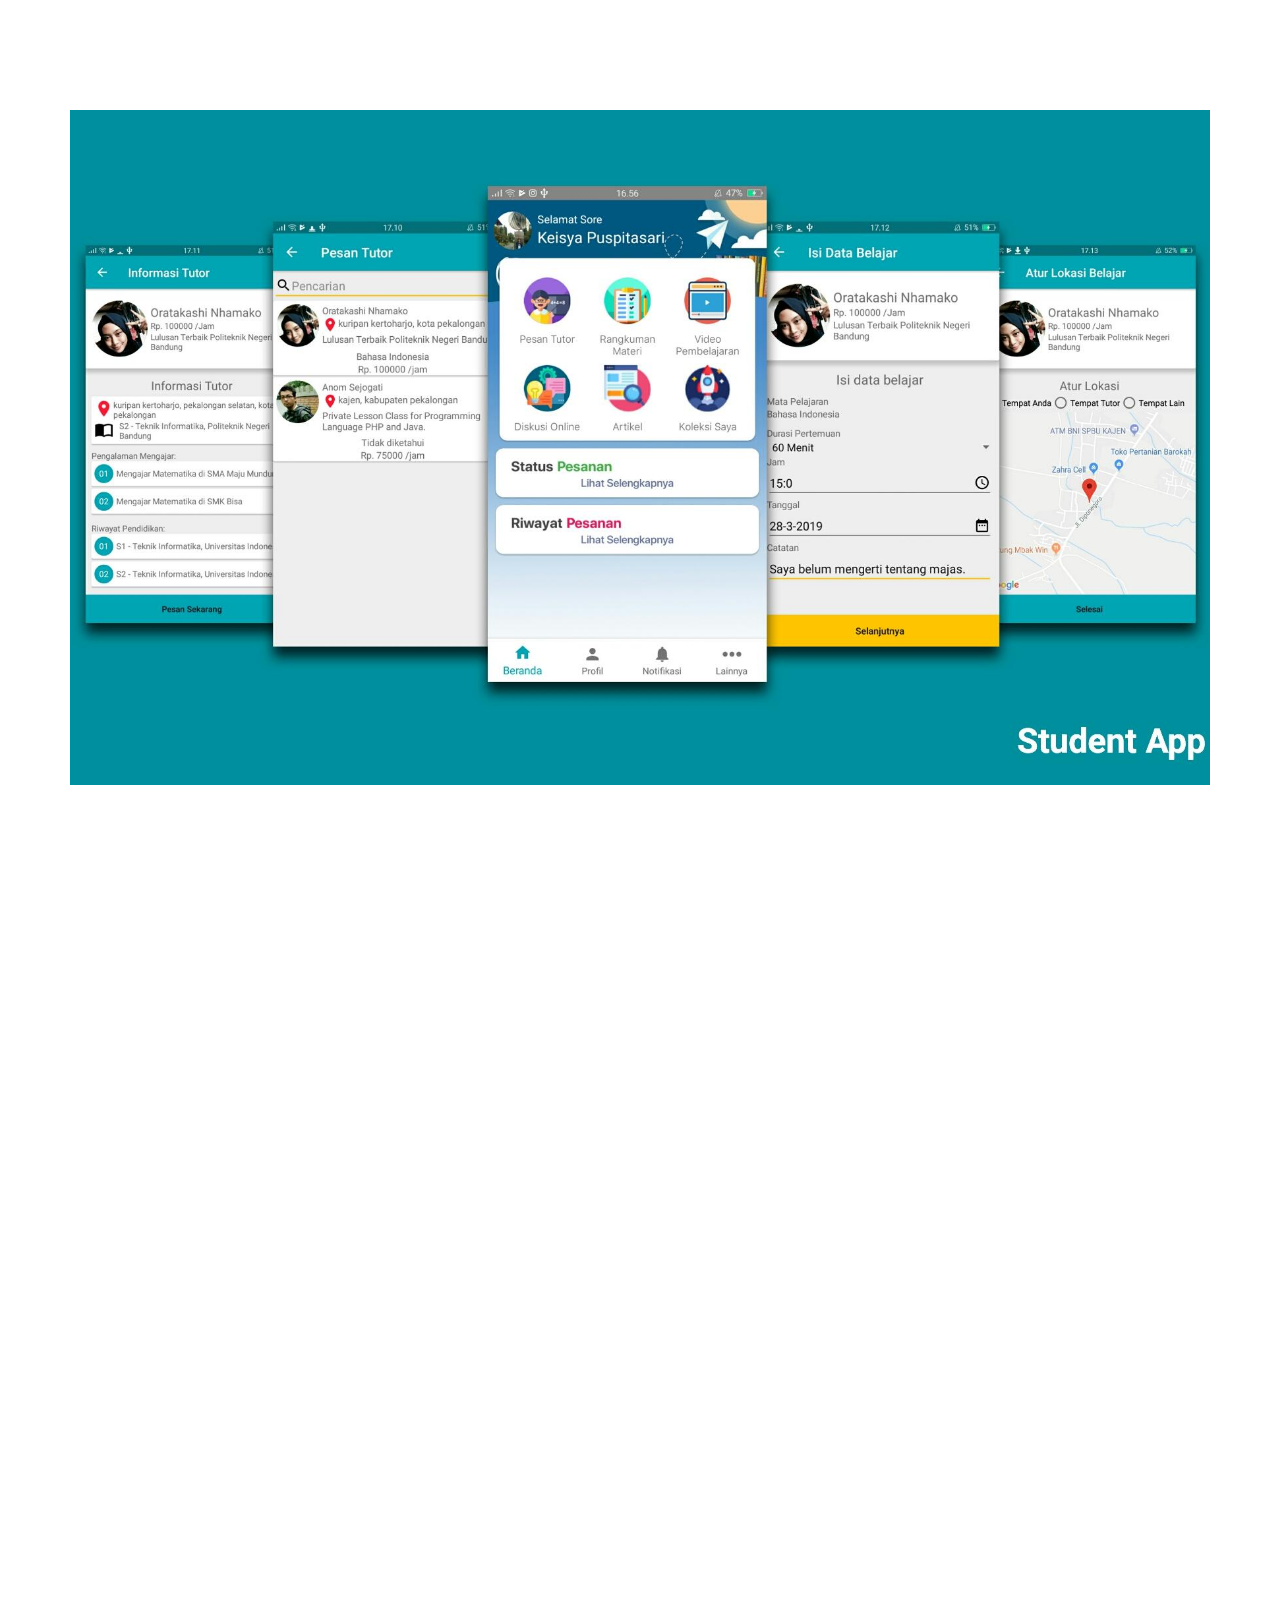
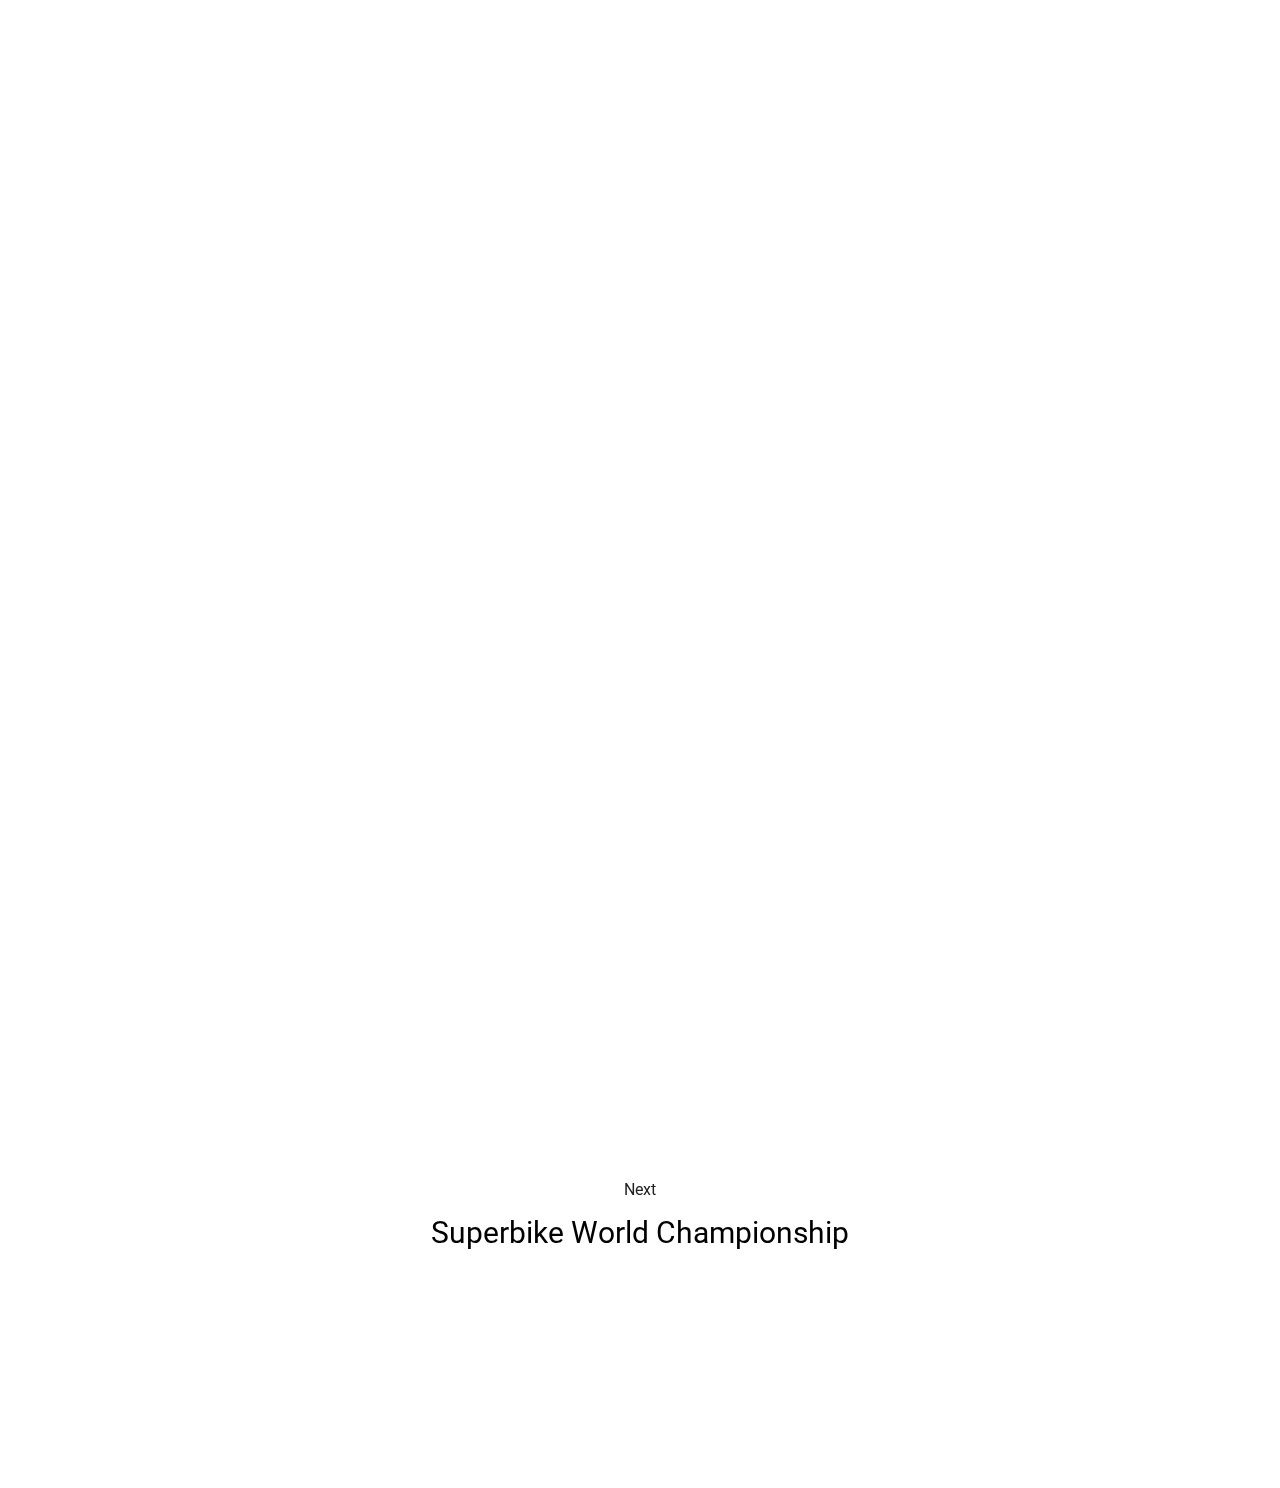
<file: mytutor.html>
<!doctype html>

<html lang="en">

<!-- Mirrored from madsparrow.me/honor/gallery.html by HTTrack Website Copier/3.x [XR&CO'2014], Mon, 15 Apr 2019 11:20:25 GMT -->
<head>
  <meta charset="utf-8">
        <!--[if lt IE 9]><script src="http://html5shiv.googlecode.com/svn/trunk/html5.js"></script><![endif]-->
        <meta name="viewport" content="width=device-width, initial-scale=1.0">
        <meta name="keywords" content="" />
        <meta name="description" content="Honor - Creative Portfolio HTML Template" />
        <!-- Favicon -->
        <link rel="icon" type="image/png" href="assets/images/ico/favicon-16x16.png"/>
        <link rel="icon" type="image/png" href="assets/images/ico/favicon-32x32.png"/>
        <link rel="icon" type="image/png" href="assets/images/ico/favicon-96x96.png"/>
        <!-- Page Title -->
        <title>MyTutor - Ismanto Portofolio</title>
        <!-- Plugins -->
        <link rel="stylesheet" href="assets/css/plugins.min.css">
        <!-- Custom css file -->
        <link rel="stylesheet" href="assets/css/style.css">

        <!-- HTML5 shim and Respond.js for IE8 support of HTML5 elements and media queries -->
        <!-- WARNING: Respond.js doesn't work if you view the page via file:// -->
        <!--[if lt IE 9]>
          <script src="https://oss.maxcdn.com/html5shiv/3.7.2/html5shiv.min.js"></script>
          <script src="https://oss.maxcdn.com/respond/1.4.2/respond.min.js"></script>
        <![endif]-->
    </head>
    <body>
        <div class="ms-preloader"></div>
        <!-- Wrapper -->
            <div class="ms-main-container">

                <!-- Header -->
                    <header class="ms-header">
                        <nav class="ms-nav">
                            <div class="ms-logo">
                                <a href="index-2.html" data-type="page-transition">
                                    <img src="assets/images/h-logo.svg" alt="logo">
                                </a>
                            </div>
                            <!-- Mobile Menu Button -->
                                <button class="nav__btn">
                                    <span class="burger">
                                        <span class="burger__line"></span>
                                        <span class="burger__line"></span>
                                        <span class="burger__line"></span>
                                    </span>
                                    <span class="cross">
                                        <span class="cross__line"></span>
                                        <span class="cross__line"></span>
                                    </span>
                                </button>
                            <!-- Mobile Menu Button -->
                            <ul class="ms-navbar">
                                <li class="ms-nav-item link">
                                    <a href="https://ismantovert.github.io" data-type="page-transition">Kembali</a>
                                </li>
                            </ul>
                        </nav>
                    </header>
                <!-- /Header -->

                <!-- Container -->
                    <main class="ms-container">

                        <!-- Hero area -->
                            <div class="ms-hero ms-hero__poster">
                                <div class="ms-hero__caption-poster">
                                    <div class="ms-hero__title-poster">
                                        <div class="ms-hero__title">
                                            <span class="box-inner__cat">Mobile Apps</span>
                                            <h1>MyTutor Tutor Apps</h1>
                                        </div>
                                    </div>
                                    <div class="ms-hero__image">
                                        <div class="box-cover" style="background-image: url(images/portofolio/mystudent.jpg)"></div>
                                        <div class="box-overlay"></div>
                                    <div class="go-to-read">
                                        <div class="down-btns">
                                            <span><i class="material-icons">arrow_downward</i></span>
                                            <span>
                                                <i class="material-icons">line_style</i>
                                                <i class="material-icons">image</i>
                                            </span>
                                        </div>
                                    </div>
                                    <div id="sticker" class="ms-hero__links">
                                        <div class="go-to-back">
                                            <a href="https://oratakashi.github.io" data-type="page-transition">
                                                <i class="material-icons">arrow_back</i>
                                                <span>Kembali</span>
                                            </a>
                                        </div>
                                    </div>
                                    </div>
                                </div>
                            </div>
                        <!-- /Hero area -->

                        <!-- Work Content -->
                            <div class="ms-section">
                                <div class="ms-section__block section__content gallery-content">
                                    <div class="ms-gallery row">
                                        <div class="col-md-4 grid-sizer"></div>
                                        <div class="col-md-4 gallery-item">
                                            <a class="grid-item__img" href="assets/images/gallery/g2.jpg" title="Into The Blue">
                                                <div class="img-overlay"><i class="material-icons">zoom_in</i></div>
                                                <img src="assets/images/gallery/g2.jpg" alt="img">
                                            </a>
                                        </div>
                                        <div class="col-md-4 gallery-item">
                                            <a class="grid-item__img" href="assets/images/gallery/g3.jpg" title="Light Sabre">
                                                <div class="img-overlay"><i class="material-icons">zoom_in</i></div>
                                                <img src="assets/images/gallery/g3.jpg" alt="img">
                                            </a>
                                        </div>
                                        <div class="col-md-4 gallery-item">
                                            <a class="grid-item__img" href="assets/images/gallery/g4.jpg" title="Into The Blue">
                                                <div class="img-overlay"><i class="material-icons">zoom_in</i></div>
                                                <img src="assets/images/gallery/g4.jpg" alt="img">
                                            </a>
                                        </div>
                                        <div class="col-md-4 gallery-item">
                                            <a class="grid-item__img" href="assets/images/gallery/g5.jpg" title="Light Sabre">
                                                <div class="img-overlay"><i class="material-icons">zoom_in</i></div>
                                                <img src="assets/images/gallery/g5.jpg" alt="img">
                                            </a>
                                        </div>
                                        <div class="col-md-4 gallery-item">
                                            <a class="grid-item__img" href="assets/images/gallery/g6.jpg" title="Into The Blue">
                                                <div class="img-overlay"><i class="material-icons">zoom_in</i></div>
                                                <img src="assets/images/gallery/g6.jpg" alt="img">
                                            </a>
                                        </div>
                                        <div class="col-md-4 gallery-item">
                                            <a class="grid-item__img" href="assets/images/gallery/g7.jpg" title="Light Sabre">
                                                <div class="img-overlay"><i class="material-icons">zoom_in</i></div>
                                                <img src="assets/images/gallery/g7.jpg" alt="img">
                                            </a>
                                        </div>
                                        <div class="col-md-4 gallery-item">
                                            <a class="grid-item__img" href="assets/images/gallery/g8.jpg" title="Into The Blue">
                                                <div class="img-overlay"><i class="material-icons">zoom_in</i></div>
                                                <img src="assets/images/gallery/g8.jpg" alt="img">
                                            </a>
                                        </div>
                                        <div class="col-md-4 gallery-item">
                                            <a class="grid-item__img" href="assets/images/gallery/g9.jpg" title="Light Sabre">
                                                <div class="img-overlay"><i class="material-icons">zoom_in</i></div>
                                                <img src="assets/images/gallery/g9.jpg" alt="img">
                                            </a>
                                        </div>
                                        <div class="col-md-4 gallery-item">
                                            <a class="grid-item__img" href="assets/images/gallery/g10.jpg" title="Light Sabre">
                                                <div class="img-overlay"><i class="material-icons">zoom_in</i></div>
                                                <img src="assets/images/gallery/g10.jpg" alt="img">
                                            </a>
                                        </div>
                                        <div class="col-md-4 gallery-item">
                                            <a class="grid-item__img" href="assets/images/gallery/g11.jpg" title="Into The Blue">
                                                <div class="img-overlay"><i class="material-icons">zoom_in</i></div>
                                                <img src="assets/images/gallery/g11.jpg" alt="img">
                                            </a>
                                        </div>
                                        <div class="col-md-4 gallery-item">
                                            <a class="grid-item__img" href="assets/images/gallery/g12.jpg" title="Light Sabre">
                                                <div class="img-overlay"><i class="material-icons">zoom_in</i></div>
                                                <img src="assets/images/gallery/g12.jpg" alt="img">
                                            </a>
                                        </div>
                                    </div>
                                </div>

                                <footer class="case__footer">
                                    <div class="next-case-link link">
                                        <span>Next</span>
                                        <a href="work-single-page.html" data-type="page-transition">
                                            <h3>Superbike World Championship</h3>
                                        </a> 
                                    </div>
                                </footer>
                            </div>
                        <!-- /Work Content -->

                        <!-- Back to top button -->
                        <a href="#" class="back-top"><i class="material-icons">arrow_upward</i></a>

                    </main>
                <!-- /Container -->

                <!-- Footer -->
                    <footer class="ms-footer">
                        <ul class="footer-socials">
                            <li><a href="#" class="ms-btn" target="_blank">dribbble</a></li>
                            <li><a href="#" class="ms-btn" target="_blank">behance</a></li>
                            <li><a href="#" class="ms-btn" target="_blank">instagram</a></li>
                        </ul>
                        <div class="copyright">2019 © MadSparrow</div>
                    </footer>
                <!-- /Footer -->
                
            </div>
        <!-- /Wrapper -->
    <!-- JS -->
    <!-- jquery-2.1.3.min js -->
        <script src='assets/js/jquery-3.2.1.min.js'></script>
    <!-- Plugins -->
        <script src='assets/js/plugins.min.js'></script>       
    <!-- Main js -->
        <script src="assets/js/main.js"></script>
    </body>

<!-- Mirrored from madsparrow.me/honor/gallery.html by HTTrack Website Copier/3.x [XR&CO'2014], Mon, 15 Apr 2019 11:20:34 GMT -->
</html>
</file>
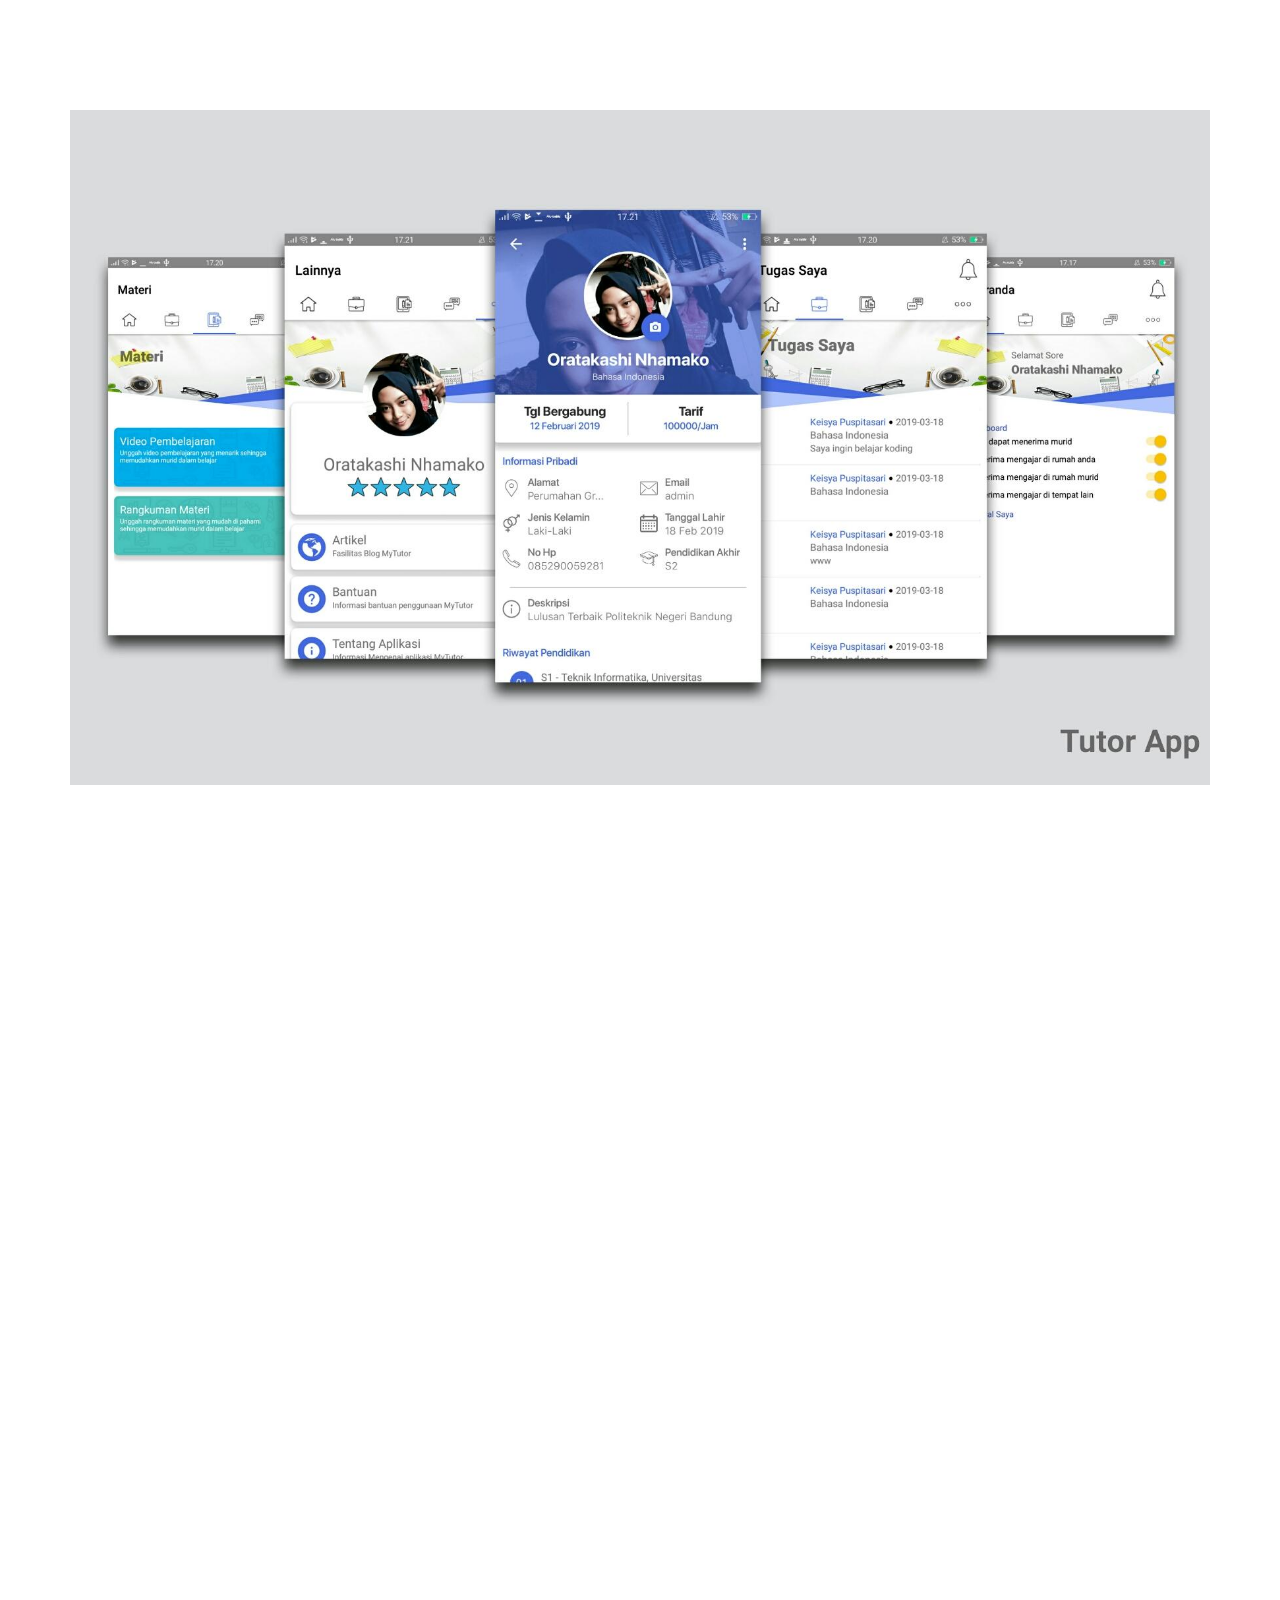
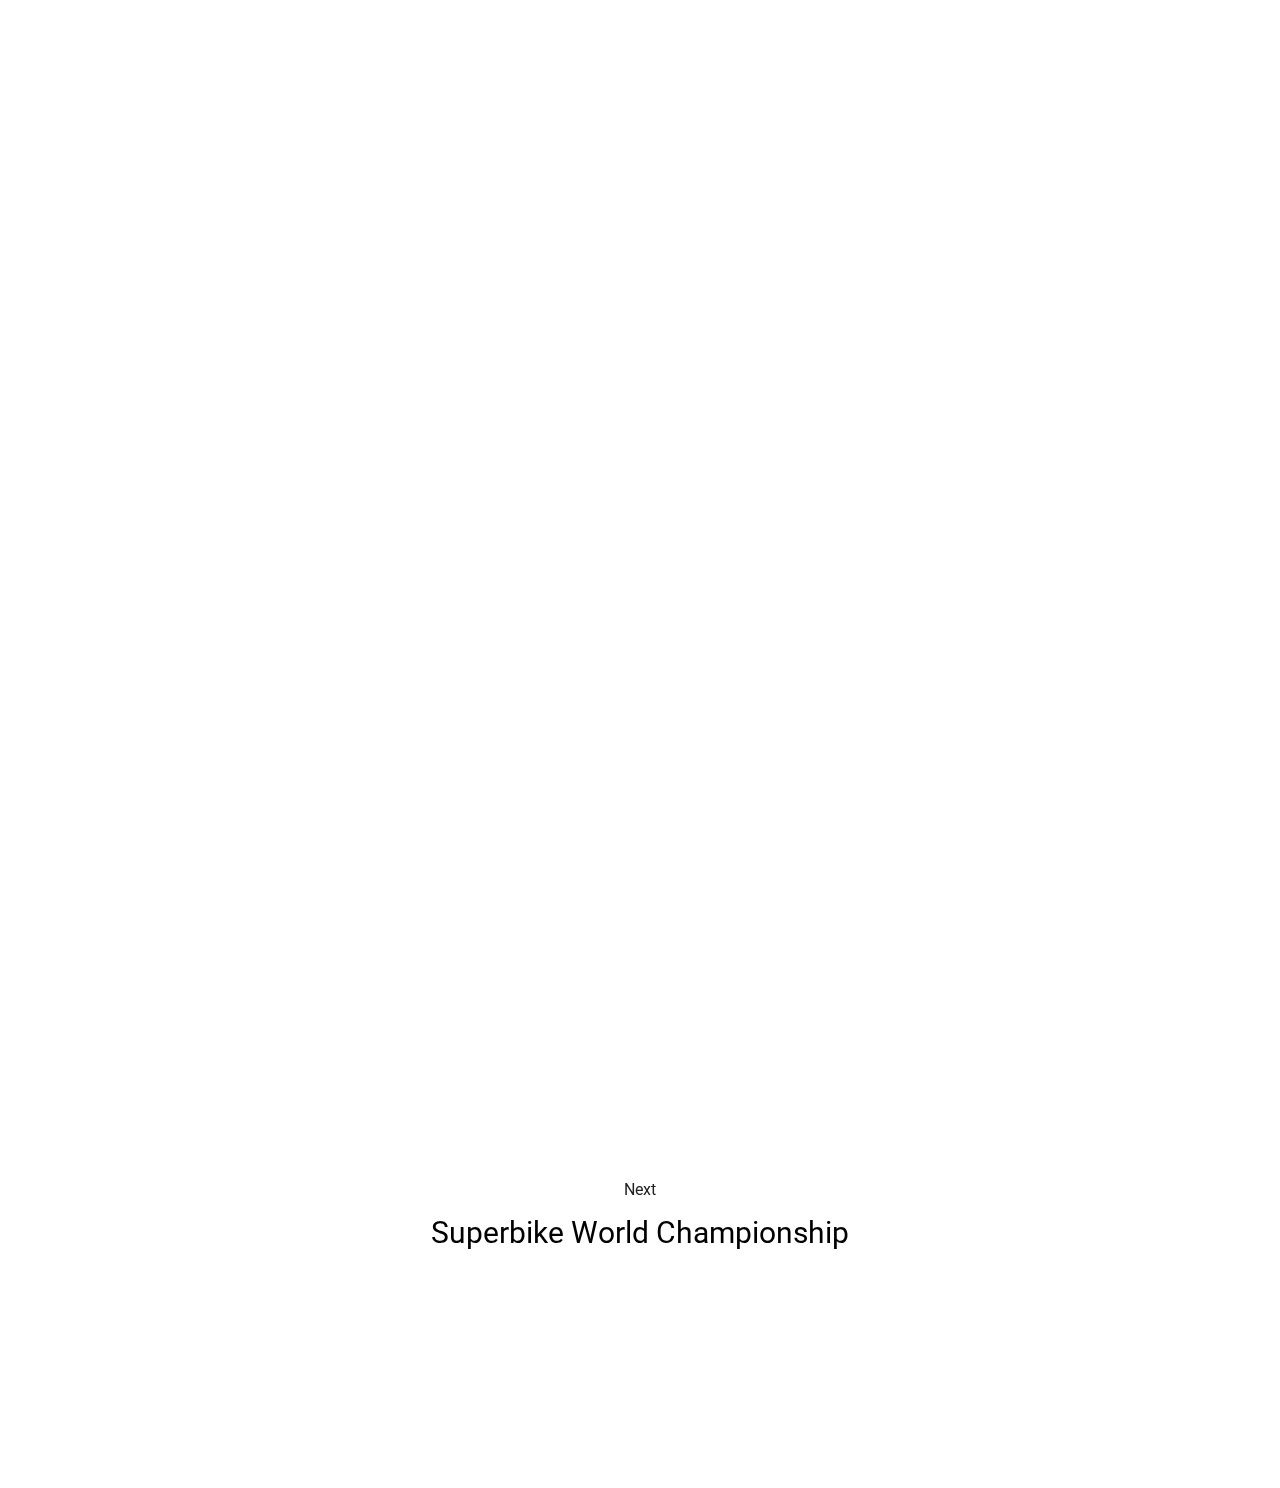
<file: template.html>
<!doctype html>

<html lang="en">

<!-- Mirrored from madsparrow.me/honor/gallery.html by HTTrack Website Copier/3.x [XR&CO'2014], Mon, 15 Apr 2019 11:20:25 GMT -->
<head>
  <meta charset="utf-8">
        <!--[if lt IE 9]><script src="http://html5shiv.googlecode.com/svn/trunk/html5.js"></script><![endif]-->
        <meta name="viewport" content="width=device-width, initial-scale=1.0">
        <meta name="keywords" content="" />
        <meta name="description" content="Honor - Creative Portfolio HTML Template" />
        <!-- Favicon -->
        <link rel="icon" type="image/png" href="assets/images/ico/favicon-16x16.png"/>
        <link rel="icon" type="image/png" href="assets/images/ico/favicon-32x32.png"/>
        <link rel="icon" type="image/png" href="assets/images/ico/favicon-96x96.png"/>
        <!-- Page Title -->
        <title>MyTutor - Ismanto Portofolio</title>
        <!-- Plugins -->
        <link rel="stylesheet" href="assets/css/plugins.min.css">
        <!-- Custom css file -->
        <link rel="stylesheet" href="assets/css/style.css">

        <!-- HTML5 shim and Respond.js for IE8 support of HTML5 elements and media queries -->
        <!-- WARNING: Respond.js doesn't work if you view the page via file:// -->
        <!--[if lt IE 9]>
          <script src="https://oss.maxcdn.com/html5shiv/3.7.2/html5shiv.min.js"></script>
          <script src="https://oss.maxcdn.com/respond/1.4.2/respond.min.js"></script>
        <![endif]-->
    </head>
    <body>
        <div class="ms-preloader"></div>
        <!-- Wrapper -->
            <div class="ms-main-container">

                <!-- Header -->
                    <header class="ms-header">
                        <nav class="ms-nav">
                            <div class="ms-logo">
                                <a href="index-2.html" data-type="page-transition">
                                    <img src="assets/images/h-logo.svg" alt="logo">
                                </a>
                            </div>
                            <!-- Mobile Menu Button -->
                                <button class="nav__btn">
                                    <span class="burger">
                                        <span class="burger__line"></span>
                                        <span class="burger__line"></span>
                                        <span class="burger__line"></span>
                                    </span>
                                    <span class="cross">
                                        <span class="cross__line"></span>
                                        <span class="cross__line"></span>
                                    </span>
                                </button>
                            <!-- Mobile Menu Button -->
                            <ul class="ms-navbar">
                                <li class="ms-nav-item link">
                                    <a href="https://ismantovert.github.io/my-porto.io" data-type="page-transition">Kembali</a>
                                </li>
                            </ul>
                        </nav>
                    </header>
                <!-- /Header -->

                <!-- Container -->
                    <main class="ms-container">

                        <!-- Hero area -->
                            <div class="ms-hero ms-hero__poster">
                                <div class="ms-hero__caption-poster">
                                    <div class="ms-hero__title-poster">
                                        <div class="ms-hero__title">
                                            <span class="box-inner__cat">Mobile Apps</span>
                                            <h1>MyTutor Tutor Apps</h1>
                                        </div>
                                    </div>
                                    <div class="ms-hero__image">
                                        <div class="box-cover" style="background-image: url(images/portofolio/mytutor.jpg)"></div>
                                        <div class="box-overlay"></div>
                                    <div class="go-to-read">
                                        <div class="down-btns">
                                            <span><i class="material-icons">arrow_downward</i></span>
                                            <span>
                                                <i class="material-icons">line_style</i>
                                                <i class="material-icons">image</i>
                                            </span>
                                        </div>
                                    </div>
                                    <div id="sticker" class="ms-hero__links">
                                        <div class="go-to-back">
                                            <a href="https://ismantovert.github.io/my-porto.io" data-type="page-transition">
                                                <i class="material-icons">arrow_back</i>
                                                <span>Kembali</span>
                                            </a>
                                        </div>
                                    </div>
                                    </div>
                                </div>
                            </div>
                        <!-- /Hero area -->

                        <!-- Work Content -->
                            <div class="ms-section">
                                <div class="ms-section__block section__content gallery-content">
                                    <div class="ms-gallery row">
                                        <div class="col-md-4 grid-sizer"></div>
                                        <div class="col-md-4 gallery-item">
                                            <a class="grid-item__img" href="assets/images/gallery/g2.jpg" title="Into The Blue">
                                                <div class="img-overlay"><i class="material-icons">zoom_in</i></div>
                                                <img src="assets/images/gallery/g2.jpg" alt="img">
                                            </a>
                                        </div>
                                        <div class="col-md-4 gallery-item">
                                            <a class="grid-item__img" href="assets/images/gallery/g3.jpg" title="Light Sabre">
                                                <div class="img-overlay"><i class="material-icons">zoom_in</i></div>
                                                <img src="assets/images/gallery/g3.jpg" alt="img">
                                            </a>
                                        </div>
                                        <div class="col-md-4 gallery-item">
                                            <a class="grid-item__img" href="assets/images/gallery/g4.jpg" title="Into The Blue">
                                                <div class="img-overlay"><i class="material-icons">zoom_in</i></div>
                                                <img src="assets/images/gallery/g4.jpg" alt="img">
                                            </a>
                                        </div>
                                        <div class="col-md-4 gallery-item">
                                            <a class="grid-item__img" href="assets/images/gallery/g5.jpg" title="Light Sabre">
                                                <div class="img-overlay"><i class="material-icons">zoom_in</i></div>
                                                <img src="assets/images/gallery/g5.jpg" alt="img">
                                            </a>
                                        </div>
                                        <div class="col-md-4 gallery-item">
                                            <a class="grid-item__img" href="assets/images/gallery/g6.jpg" title="Into The Blue">
                                                <div class="img-overlay"><i class="material-icons">zoom_in</i></div>
                                                <img src="assets/images/gallery/g6.jpg" alt="img">
                                            </a>
                                        </div>
                                        <div class="col-md-4 gallery-item">
                                            <a class="grid-item__img" href="assets/images/gallery/g7.jpg" title="Light Sabre">
                                                <div class="img-overlay"><i class="material-icons">zoom_in</i></div>
                                                <img src="assets/images/gallery/g7.jpg" alt="img">
                                            </a>
                                        </div>
                                        <div class="col-md-4 gallery-item">
                                            <a class="grid-item__img" href="assets/images/gallery/g8.jpg" title="Into The Blue">
                                                <div class="img-overlay"><i class="material-icons">zoom_in</i></div>
                                                <img src="assets/images/gallery/g8.jpg" alt="img">
                                            </a>
                                        </div>
                                        <div class="col-md-4 gallery-item">
                                            <a class="grid-item__img" href="assets/images/gallery/g9.jpg" title="Light Sabre">
                                                <div class="img-overlay"><i class="material-icons">zoom_in</i></div>
                                                <img src="assets/images/gallery/g9.jpg" alt="img">
                                            </a>
                                        </div>
                                        <div class="col-md-4 gallery-item">
                                            <a class="grid-item__img" href="assets/images/gallery/g10.jpg" title="Light Sabre">
                                                <div class="img-overlay"><i class="material-icons">zoom_in</i></div>
                                                <img src="assets/images/gallery/g10.jpg" alt="img">
                                            </a>
                                        </div>
                                        <div class="col-md-4 gallery-item">
                                            <a class="grid-item__img" href="assets/images/gallery/g11.jpg" title="Into The Blue">
                                                <div class="img-overlay"><i class="material-icons">zoom_in</i></div>
                                                <img src="assets/images/gallery/g11.jpg" alt="img">
                                            </a>
                                        </div>
                                        <div class="col-md-4 gallery-item">
                                            <a class="grid-item__img" href="assets/images/gallery/g12.jpg" title="Light Sabre">
                                                <div class="img-overlay"><i class="material-icons">zoom_in</i></div>
                                                <img src="assets/images/gallery/g12.jpg" alt="img">
                                            </a>
                                        </div>
                                    </div>
                                </div>

                                <footer class="case__footer">
                                    <div class="next-case-link link">
                                        <span>Next</span>
                                        <a href="work-single-page.html" data-type="page-transition">
                                            <h3>Superbike World Championship</h3>
                                        </a> 
                                    </div>
                                </footer>
                            </div>
                        <!-- /Work Content -->

                        <!-- Back to top button -->
                        <a href="#" class="back-top"><i class="material-icons">arrow_upward</i></a>

                    </main>
                <!-- /Container -->

                <!-- Footer -->
                    <footer class="ms-footer">
                        <ul class="footer-socials">
                            <li><a href="#" class="ms-btn" target="_blank">dribbble</a></li>
                            <li><a href="#" class="ms-btn" target="_blank">behance</a></li>
                            <li><a href="#" class="ms-btn" target="_blank">instagram</a></li>
                        </ul>
                        <div class="copyright">2019 © MadSparrow</div>
                    </footer>
                <!-- /Footer -->
                
            </div>
        <!-- /Wrapper -->
    <!-- JS -->
    <!-- jquery-2.1.3.min js -->
        <script src='assets/js/jquery-3.2.1.min.js'></script>
    <!-- Plugins -->
        <script src='assets/js/plugins.min.js'></script>       
    <!-- Main js -->
        <script src="assets/js/main.js"></script>
    </body>

<!-- Mirrored from madsparrow.me/honor/gallery.html by HTTrack Website Copier/3.x [XR&CO'2014], Mon, 15 Apr 2019 11:20:34 GMT -->
</html>
</file>
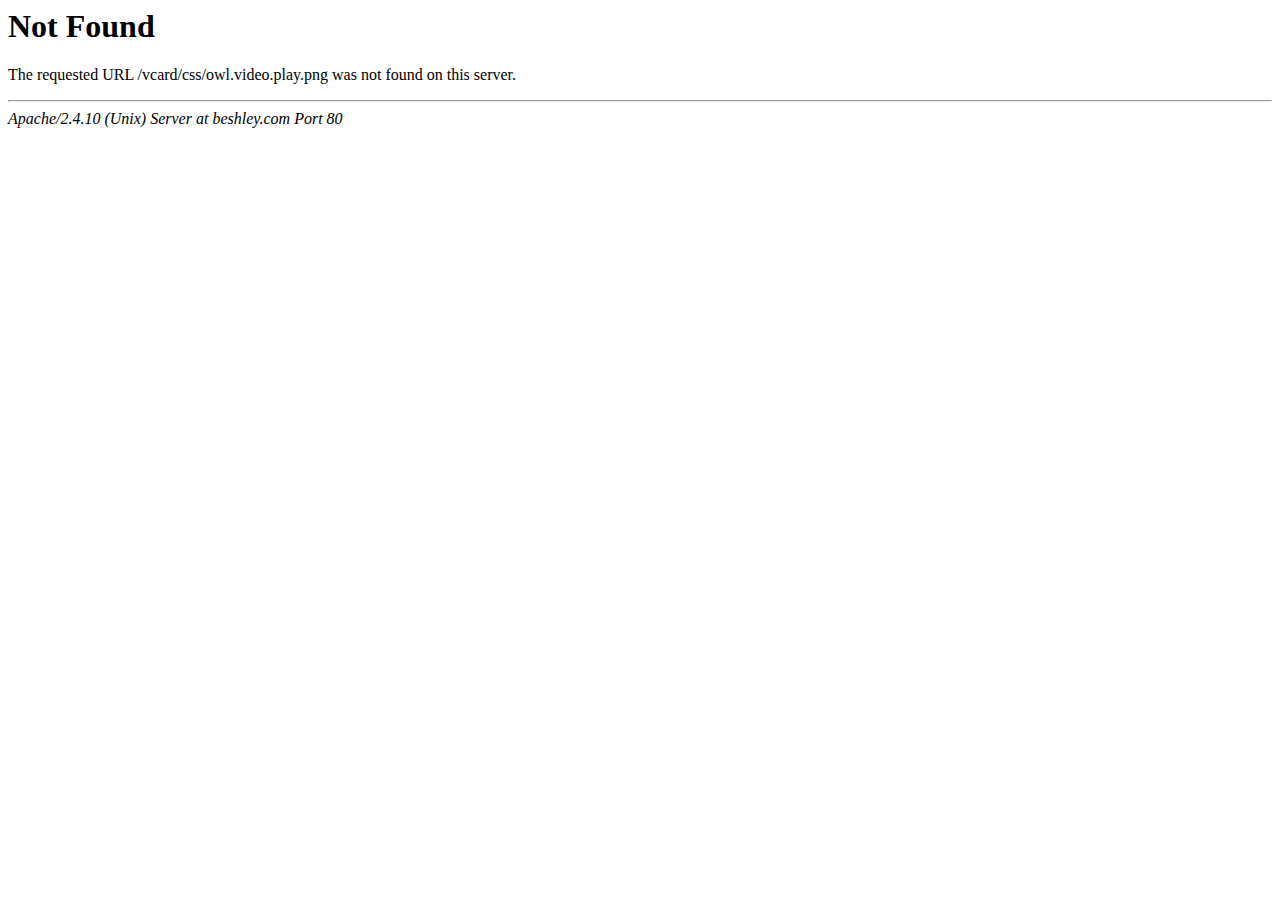
<file: css/owl.video.play.html>
<!DOCTYPE HTML PUBLIC "-//IETF//DTD HTML 2.0//EN">
<html><head>
<title>404 Not Found</title>
</head><body>
<h1>Not Found</h1>
<p>The requested URL /vcard/css/owl.video.play.png was not found on this server.</p>
<hr>
<address>Apache/2.4.10 (Unix) Server at beshley.com Port 80</address>
</body></html>
</file>
<file: assets/css/style.css>
@import url(https://fonts.googleapis.com/css?family=Roboto:100,100i,300,300i,400,400i,500,500i,700,700i,900,900i);@import url(https://fonts.googleapis.com/icon?family=Material+Icons);@import url(https://d1azc1qln24ryf.cloudfront.net/114779/Socicon/style-cf.css?rd5re8);.back-top,.ms-btn__square,h6{text-transform:uppercase}a,a:active,a:focus,a:hover{text-decoration:none;color:initial}ol,p,table,ul{line-height:28px;margin:0 0 20px}.ms-socials-icons li,a{display:inline-block}.ms-socials-icons,body{padding:0}.filtr-btn li,.ms-clients__grid li,.ms-nav-item,.ms-pagination li,.ms-submenu,.services-list ul,.social-share__list li,.work-slide{list-style:none}::selection{background:rgba(0,0,0,.54);color:#fff}::-moz-selection{background:rgba(0,0,0,.54);color:#fff}body{color:#212121;font-family:Roboto,'Noto Sans','Helvetica Neue',Helvetica,Arial,sans-serif;font-size:16px;opacity:1;height:100%;margin:0;-webkit-transition:opacity .3s ease-out;transition:opacity .3s ease-out;line-height:20px;-webkit-font-smoothing:antialiased;-moz-osx-font-smoothing:grayscale;text-rendering:optimizeLegibility;-webkit-backface-visibility:hidden;backface-visibility:hidden}h1,h2,h3,h4,h5,h6{font-family:Roboto,sans-serif;line-height:1.5;margin:0 0 20px}h1{font-size:calc(36px + 1vw);font-weight:900;line-height:1.2}h2{font-size:48px}h3{font-size:1.9em}h4{font-size:1.4em}h5{font-size:1.2em}h6{font-size:1em;font-weight:400}b,strong{font-weight:500}p{font-weight:300}a{outline:0!important}p>a{font-weight:400;position:relative}.link a::after,p>a::after{content:'';position:absolute;bottom:0;left:0;height:2px;width:0;background-color:#212121;-webkit-transition:width .4s cubic-bezier(.77,0,.175,1);-o-transition:width .4s cubic-bezier(.77,0,.175,1);transition:width .4s cubic-bezier(.77,0,.175,1)}.link a:hover::after,p>a:hover::after{width:100%}ol,ul{padding-left:18px;font-weight:300}table{border-collapse:collapse;width:auto}td,th{border:1px solid #ccc;text-align:left;padding:8px}tr:nth-child(even){background-color:#f6f6f6}blockquote{font-size:1.2em;font-style:italic;margin:0 auto 30px;text-align:left;padding:20px 20px 20px 40px;border-left:2px solid rgba(0,0,0,.2)}.back-top,.case__footer,.ms-align-center,.ms-btn,.ms-hero__title-poster,.ms-section__block header,.services-list{text-align:center}.disable-scroll{overflow:hidden}.link a{position:relative}.ms-socials-icons li a{font-size:1.4em;margin:0 .5em}button{background:0 0;border:none}button:focus{outline:0}input[type=submit]{position:absolute;display:inline-block;left:0;top:0;z-index:3;width:100%;height:100%;padding:0;margin:0;cursor:pointer;background:0 0;color:#212121;border:none;transition:color .2s cubic-bezier(.25,.46,.45,.94)}input[type=submit]:hover{color:#fff}.nav__btn{z-index:10;position:relative;top:0;color:currentColor;display:none}.burger,.cross{display:block;width:1.8em;height:1.6em;font-size:.9em;z-index:9999}.burger__line,.cross__line{position:absolute;left:0;display:block;width:100%;height:3px}.nav-is-open .burger{opacity:0;-webkit-transition:opacity .1s cubic-bezier(.55,.085,.68,.53) .1s;transition:opacity .1s cubic-bezier(.55,.085,.68,.53) .1s}.burger__line{background-color:#212121}.burger__line:nth-child(1){top:0}.burger__line:nth-child(2){top:calc(50% - 2.5px)}.btn--box:after,.cross{top:0;position:absolute;left:0}.burger__line:nth-child(3){bottom:0}.cross__line{top:calc(50% - 2.5px);background-color:#fff;opacity:0}.cross__line:nth-child(1){-webkit-transform:scale(.2) rotate(-45deg);-ms-transform:scale(.2) rotate(-45deg);transform:scale(.2) rotate(-45deg)}.cross__line:nth-child(2){-webkit-transform:scale(.2) rotate(45deg);-ms-transform:scale(.2) rotate(45deg);transform:scale(.2) rotate(45deg)}.nav-is-open .cross__line{opacity:1;-webkit-transition:all .2s cubic-bezier(.25,.46,.45,.94) .2s;transition:all .2s cubic-bezier(.25,.46,.45,.94) .2s}.nav-is-open .cross__line:nth-child(1){-webkit-transform:scale(1) rotate(-45deg);-ms-transform:scale(1) rotate(-45deg);transform:scale(1) rotate(-45deg)}.nav-is-open .cross__line:nth-child(2){-webkit-transform:scale(1) rotate(45deg);-ms-transform:scale(1) rotate(45deg);transform:scale(1) rotate(45deg)}.ms-btn{position:relative;line-height:1.5;padding:.2em;z-index:0;display:inline-flex}.ms-btn::after,.ms-btn__icon::after{content:'';height:100%;background:rgba(0,0,0,.2);z-index:-1;top:0}.ms-btn::after{display:block;width:calc(100% + .4em);-webkit-transform:scale(1,.4) rotate3d(3,0,1,35deg);transform:scale(1,.4) rotate3d(3,0,1,35deg);position:absolute;left:-.2em;opacity:0;-webkit-transition:opacity .2s cubic-bezier(.55,.085,.68,.53),-webkit-transform .3s cubic-bezier(.55,.085,.68,.53);transition:opacity .2s cubic-bezier(.55,.085,.68,.53),-webkit-transform .3s cubic-bezier(.55,.085,.68,.53)}.active.ms-btn::after,.ms-btn:hover::after{-webkit-transform:scale(1,1) rotate3d(3,0,1,3deg);transform:scale(1,1) rotate3d(3,0,1,3deg);top:0;opacity:1;-webkit-transition:opacity 0s,-webkit-transform .2s cubic-bezier(.25,.46,.45,.94);transition:opacity 0s,-webkit-transform .2s cubic-bezier(.25,.46,.45,.94);transition:opacity 0s,transform .2s cubic-bezier(.25,.46,.45,.94);transition:opacity 0s,transform .2s cubic-bezier(.25,.46,.45,.94),-webkit-transform .2s cubic-bezier(.25,.46,.45,.94)}.ms-btn__icon{position:relative;line-height:1;font-size:16px;padding:.15em;display:flex;color:#000}.ms-btn__icon::after{display:block;width:100%;-webkit-transform:scale(1,.4) rotate3d(3,0,1,35deg);transform:scale(1,.4) rotate3d(3,0,1,35deg);position:absolute;left:0;opacity:0;-webkit-transition:opacity .2s cubic-bezier(.55,.085,.68,.53),-webkit-transform .3s cubic-bezier(.55,.085,.68,.53);transition:opacity .2s cubic-bezier(.55,.085,.68,.53),-webkit-transform .3s cubic-bezier(.55,.085,.68,.53);transition:opacity .2s cubic-bezier(.55,.085,.68,.53),transform .3s cubic-bezier(.55,.085,.68,.53);transition:opacity .2s cubic-bezier(.55,.085,.68,.53),transform .3s cubic-bezier(.55,.085,.68,.53),-webkit-transform .3s cubic-bezier(.55,.085,.68,.53)}.ms-btn__icon:hover::after{-webkit-transform:scale(1,1) rotate3d(3,0,1,3deg);transform:scale(1,1) rotate3d(3,0,1,3deg);top:0;opacity:1;-webkit-transition:opacity 0s,-webkit-transform .2s cubic-bezier(.25,.46,.45,.94);transition:opacity 0s,-webkit-transform .2s cubic-bezier(.25,.46,.45,.94);transition:opacity 0s,transform .2s cubic-bezier(.25,.46,.45,.94);transition:opacity 0s,transform .2s cubic-bezier(.25,.46,.45,.94),-webkit-transform .2s cubic-bezier(.25,.46,.45,.94)}.ms-btn__square{border:1px solid #212121;background-color:transparent;border-radius:3px;font-size:14px;line-height:40px;padding:0 20px;transition:all .2s cubic-bezier(.25,.46,.45,.94)}.ms-btn__square:focus,.ms-btn__square:hover{background-color:#212121;color:#fff}.back-top{position:fixed;font-weight:400;color:#000;bottom:0;right:0;display:-webkit-inline-box;display:-ms-inline-flexbox;display:inline-flex;opacity:0;visibility:hidden;z-index:5;padding:10px;-webkit-transition:opacity .3s ease,visibility 0s .3s;transition:opacity .3s ease,visibility 0s .3s;-webkit-backface-visibility:hidden;backface-visibility:hidden}.ms-logo img,.ms-navbar{-webkit-backface-visibility:hidden}.back-top::after{content:"";position:absolute;bottom:calc(-100% - 8px);right:calc(-100% - 8px);z-index:-1;width:100px;height:110px;background-color:#212121;transform:rotate(45deg)}.down-btns span:last-child::after,.ms-hero__links::before,.ms-submenu::before{content:''}.back-top i{color:#fff;font-size:24px}.back-top.back-top-is-visible,.no-touch .back-top:hover{-webkit-transition:opacity .3s ease,visibility 0s 0s;transition:opacity .3s ease,visibility 0s 0s}.back-top.back-top-is-visible{visibility:visible;opacity:1;-ms-filter:"progid:DXImageTransform.Microsoft.Alpha(Opacity=100)"}.ms-pagination{display:flex;justify-content:center;padding:0;margin-bottom:0}.ms-pagination li a{font-size:16px;margin:0 .5em;padding:0 5px;line-height:1.5}.ms-header{position:relative;z-index:4;width:100%;max-width:100em;margin:0 auto;padding:30px 15px;display:-webkit-flex;display:-ms-flexbox;display:flex;align-items:center}.ms-nav,.ms-navbar{align-items:center}.ms-logo{margin-right:auto;cursor:pointer;width:auto;display:inline-block}.ms-logo h3{margin:0;line-height:1}.ms-logo img{height:45px;width:auto;backface-visibility:hidden}.ms-nav{width:100%;display:-webkit-flex;display:-ms-flexbox;display:flex}.ms-navbar{margin-right:0;margin-bottom:0;padding:0;display:flex;transition:all .4s cubic-bezier(.645,.045,.355,1);backface-visibility:hidden}.ms-nav-item{text-transform:capitalize;position:relative}.ms-submenu,.ms-submenu::before{position:absolute;border-radius:3px;left:20px}.ms-nav-item.link a::after{bottom:15px}.ms-nav-item.active>a::after{width:100%;bottom:15px}.ms-navbar>.ms-nav-item a{display:inline-block;padding:0 0 20px;margin-left:30px;font-size:16px;font-weight:400;-webkit-backface-visibility:hidden;backface-visibility:hidden}.ms-submenu{z-index:8;padding:20px 0 0;background:#212121;min-width:150px;opacity:0;visibility:hidden;transform:translateY(10px);-webkit-transition:all .3s cubic-bezier(.645,.045,.355,1);transition:all .3s cubic-bezier(.645,.045,.355,1);-webkit-backface-visibility:hidden;backface-visibility:hidden}.ms-submenu::before{width:20px;height:20px;background:inherit;top:-4px;transform:rotate(45deg)}.ms-nav-item>.ms-submenu li a{color:#fff;margin:0 auto;padding:0 20px 20px;font-size:14px;opacity:.6;transition:opacity .2s cubic-bezier(.645,.045,.355,1)}.ms-nav-item:hover ul.ms-submenu{opacity:1;visibility:visible;transform:translateY(0)}.ms-nav-item>.ms-submenu li a:hover{opacity:1}.ms-hero:not(.ms-hero__poster){width:100%;max-width:1170px;padding:120px 15px;margin:0 auto;height:100%;min-height:70vh;display:flex;align-items:center;overflow:hidden;justify-content:center;text-align:center}.ms-hero__title{-webkit-transform:scale(1,.5) rotate3d(3,0,1,35deg);transform:scale(1,.5) rotate3d(3,0,1,35deg);opacity:0;-webkit-transition:opacity .3s ease-out,-webkit-transform 1s cubic-bezier(.25,.46,.45,.94),margin 1s cubic-bezier(.77,0,.175,1);transition:opacity .3s ease-out,-webkit-transform 1s cubic-bezier(.25,.46,.45,.94),margin 1s cubic-bezier(.77,0,.175,1);transition:opacity .3s ease-out,transform 1s cubic-bezier(.25,.46,.45,.94),margin 1s cubic-bezier(.77,0,.175,1);transition:opacity .3s ease-out,transform 1s cubic-bezier(.25,.46,.45,.94),-webkit-transform .3s cubic-bezier(.25,.46,.45,.94),margin 1s cubic-bezier(.77,0,.175,1);-webkit-backface-visibility:hidden;backface-visibility:hidden}.ms-hero__subtitle{font-size:1.2em;max-width:500px;margin:0 auto}.ms-hero__title.is-visible{opacity:1;-webkit-transform:scale(1) rotate3d(0,0,0,0);transform:scale(1) rotate3d(0,0,0,0)}.ms-hero__title h1{font-size:3.5em;margin:10px 0 24px;flex-direction:column;display:flex;text-transform:uppercase}.ms-hero:not(.ms-hero__poster) .ms-hero__title h1{margin:0 auto 30px}.ms-hero.ms-hero__poster{width:100%;margin:0 auto 20vh;max-width:100em;position:relative;height:auto;min-height:75vh;align-items:center;overflow:inherit;-moz-transition:all 1s cubic-bezier(.77,0,.175,1);-webkit-transition:all 1s cubic-bezier(.77,0,.175,1);-o-transition:all 1s cubic-bezier(.77,0,.175,1);transition:all 1s cubic-bezier(.77,0,.175,1)}.ms-hero__title-poster{opacity:0;position:relative;left:0;right:0;z-index:1;align-items:center;display:flex;color:#fff;width:100%;max-width:55%;height:100%;margin:0 auto;text-transform:uppercase;-moz-transition:all 1s cubic-bezier(.77,0,.175,1);-webkit-transition:all 1s cubic-bezier(.77,0,.175,1);-o-transition:all 1s cubic-bezier(.77,0,.175,1);transition:all 1s cubic-bezier(.77,0,.175,1)}.go-to-read,.ms-hero__image{position:absolute;bottom:0;display:flex;left:0;right:0}.ms-hero__title-poster .ms-hero__title{margin:30vh auto 0}.ms-hero__image{margin:0 15px;align-items:center;justify-content:center;width:auto;height:100%;top:0;border-radius:4px;transition:height 1s cubic-bezier(.77,0,.175,1)}.ms-hero__image .box-cover{background-repeat:no-repeat;background-size:cover;background-position:center;-webkit-backface-visibility:hidden;backface-visibility:hidden}.section__content,.social-share i{-webkit-backface-visibility:hidden}.cover-closed .ms-hero__title-poster .ms-hero__title{margin-top:25vh;margin-bottom:10vh;color:inherit}.cover-closed.ms-hero.ms-hero__poster{margin:0 auto;height:auto;min-height:0}.cover-closed .box-inner__cat{color:rgba(0,0,0,.4)}.cover-closed .ms-hero__image{height:50px}.cover-closed.ms-hero.ms-hero__poster .ms-hero__title-poster{color:#333}.go-to-read{height:40px;z-index:3;margin:0 auto;width:100%;align-items:center;justify-content:center;flex-direction:column;-webkit-touch-callout:none;-webkit-user-select:none;-khtml-user-select:none;-moz-user-select:none;-ms-user-select:none;user-select:none}.go-to-read .down-btns{position:relative;display:block;bottom:-20px;opacity:0;cursor:pointer;-moz-transition:all .2s cubic-bezier(.25,.46,.45,.94);-webkit-transition:all .2s cubic-bezier(.25,.46,.45,.94);-o-transition:all .2s cubic-bezier(.25,.46,.45,.94);transition:all .2s cubic-bezier(.25,.46,.45,.94)}.cover-closed.ms-hero.ms-hero__poster .down-btns{transform:rotate(180deg);bottom:-60px}.go-to-read i{color:#fff;line-height:1;opacity:.6;-moz-transition:all .2s cubic-bezier(.25,.46,.45,.94);-webkit-transition:all .2s cubic-bezier(.25,.46,.45,.94);-o-transition:all .2s cubic-bezier(.25,.46,.45,.94);transition:all .2s cubic-bezier(.25,.46,.45,.94)}.go-to-read span{background-color:#212121;height:32px;width:32px;margin:8px;display:flex;justify-content:center;align-items:center;border-radius:20px}.go-to-read span:first-child{height:70px;position:relative}.go-to-read span:first-child i{align-self:flex-end;padding:8px 0}.go-to-read span:last-child i{position:absolute;top:0;left:0;right:0;bottom:0;padding:4px}.go-to-read span:last-child i:last-child{opacity:.4;display:none;transform:rotate(180deg)}.cover-closed.ms-hero.ms-hero__poster .go-to-read span:last-child i:first-child{display:none}.cover-closed.ms-hero.ms-hero__poster .go-to-read span:last-child i:last-child{display:block}.down-btns:hover i,.down-btns:hover span:last-child i:last-child{opacity:1}.down-btns span:last-child{position:relative}.down-btns span:last-child::after{position:absolute;top:0;left:0;width:100%;height:100%;opacity:.6;border-radius:50%;border:1px solid;transform:scale(1.5);animation:puls 2s infinite}@-webkit-keyframes puls{0%{opacity:1;-webkit-transform:scale(1,1);-moz-transform:scale(1,1);-ms-transform:scale(1,1);-o-transform:scale(1,1);transform:scale(1,1)}100%{opacity:0;-webkit-transform:scale(1.5,1.5);-moz-transform:scale(1.5,1.5);-ms-transform:scale(1.5,1.5);-o-transform:scale(1.5,1.5);transform:scale(1.5,1.5)}}.ms-hero__links{position:absolute;height:80px;opacity:0;top:0;margin:0 auto;padding:20px 0;width:100%;display:flex;-webkit-touch-callout:none;-webkit-user-select:none;-khtml-user-select:none;-moz-user-select:none;-ms-user-select:none;user-select:none}.ms-hero__links::before{position:absolute;width:200%;height:100%;top:0;left:-50%;z-index:-1;background:rgba(255,255,255,.8)}.sticky-wrapper{position:absolute;left:0;right:0;top:100%;width:100%;margin:0 auto;z-index:2}.go-to-back{margin:auto auto 0 0}.go-to-back a{justify-content:center;align-items:center;display:flex;font-weight:400}.go-to-back i{font-size:21px;width:24px;transition:width .2s cubic-bezier(.25,.46,.45,.94)}.go-to-back a:hover>i{width:30px}.social-share{position:relative;height:24px;display:flex;margin:auto 0 0 auto}.social-share i{font-size:21px;width:24px;cursor:pointer;backface-visibility:hidden}.share-btn{display:flex;cursor:pointer;width:auto}.share-btn span{position:absolute;width:70px;right:-4px;margin:0 8px;opacity:1;visibility:visible;transition:all .2s cubic-bezier(.25,.46,.45,.94)}.social-share:hover .share-btn span{margin:0 18px}.share-btn i{transition:opacity .2s cubic-bezier(.25,.46,.45,.94)}.show .share-btn i{opacity:.4}.social-share__list{margin-right:8px;padding-left:0;height:100%}.ms-container,.ms-main-container{margin:0 auto;box-sizing:border-box}.social-share__list li{display:inline-block;cursor:pointer;padding-right:8px}.case__footer span,.ms-container{display:block}.social-share__list i{font-size:16px}.ms-main-container{padding:0 15px;width:100%;position:relative;overflow-x:hidden}.ms-preloader{position:fixed;width:120%;height:100%;background-color:#212121;z-index:9;left:0;transition:width .8s cubic-bezier(.215,.61,.355,1),transform .8s cubic-bezier(.215,.61,.355,1) .3s;transform-origin:bottom right;-ms-transform:skew(3deg,0deg);-webkit-transform:skew(3deg,0deg);transform:skew(3deg,0deg)}.ms-preloader.is-hidden{width:0;transform:skew(0deg,0deg)}.page-leave .ms-preloader{right:0;left:auto;width:100%}.ms-container{height:auto;min-height:calc(100vh - 190px);width:100%;position:relative}.contrast-bg__black::before,.contrast-bg__grey::before{top:0;left:0;height:100%;width:100%;content:''}.ms-section{transition:opacity .3s ease-out}article.ms-section{transition:opacity .8s ease-out .4s}.ms-section__block{margin:0 auto 140px;max-width:1170px;padding:0;position:relative}.ms-section img{width:100%}.ms-section__block header{max-width:50%;margin:0 auto 60px}.go-to-contacts header{margin:0 auto}.inner-slider .ms-section__block{max-width:100%}.ms-section__block header h3{margin-bottom:10px}.contrast-bg__black,.contrast-bg__grey{padding:90px 0;position:relative;margin:0 -15px 160px}.contrast-bg__black{margin:0 -15px;color:#fff}.contrast-bg__black .ms-section__block,.contrast-bg__grey .ms-section__block{margin:0 auto}.contrast-bg__black .ms-btn__square{color:#fff;border-color:#fff}.contrast-bg__black .ms-btn__square:hover{color:#212121;background-color:#fff}.contrast-bg__black .ms-btn__icon,.grid-item{color:#fff}.contrast-bg__black .ms-btn__icon::after{background:rgba(255,255,255,.2)}.contrast-bg__grey::before{position:absolute;max-width:100%;background-color:#f1f1f1}.contrast-bg__black::before{position:absolute;max-width:100%;background-color:#212121}.section__content{opacity:0;-moz-transition:opacity .6s cubic-bezier(.645,.045,.355,1) .2s;-webkit-transition:opacity .6s cubic-bezier(.645,.045,.355,1) .2s;-o-transition:opacity .6s cubic-bezier(.645,.045,.355,1) .2s;transition:opacity .6s cubic-bezier(.645,.045,.355,1) .2s;backface-visibility:hidden}.box-img,.client-logo img{-webkit-backface-visibility:hidden}.section__content.is-visible{opacity:1;-moz-transition:opacity .6s cubic-bezier(.645,.045,.355,1) .2s;-webkit-transition:opacity .6s cubic-bezier(.645,.045,.355,1) .2s;-o-transition:opacity .6s cubic-bezier(.645,.045,.355,1) .2s;transition:opacity .6s cubic-bezier(.645,.045,.355,1) .2s}.gallery-content{margin-bottom:0}.about__content img,.section__content img{margin-bottom:30px}.services-list h6{margin-bottom:15px}.ms-clients__grid{margin:0 auto;width:100%;padding:0}.ms-clients__grid li{padding:0}.client-logo{padding-top:50%}.ms-clients__grid li:nth-child(-n+4){border-top:none}.ms-clients__grid li:nth-child(4n){border-right:none}.client-logo img{position:absolute;top:50%;left:50%;width:auto;max-width:40%;height:auto;max-height:40%;-webkit-transform:translate(-50%,-50%);-ms-transform:translate(-50%,-50%);transform:translate(-50%,-50%);backface-visibility:hidden}.box-cover,.box-img{top:0;left:0;width:100%;height:100%}.case__footer{max-width:1170px;margin:0 auto;padding:8% 0}.box-cover,.grid-item .box{display:flex;overflow:hidden}.case__footer h3{margin-top:10px;margin-bottom:10px;font-weight:400}.ms-grid{overflow:hidden;margin-bottom:60px}.grid-item{margin-bottom:15px}.grid-item .box{padding-top:35vh;position:relative;background-color:#ccc;border-radius:6px}.box-cover,.box-img,.box-inner{position:absolute}.box-cover{transform:scale(1);align-items:center;justify-content:center}.box-img{right:0;bottom:0;opacity:0;background-position:center;background-size:cover;-webkit-transition:transform .3s cubic-bezier(.25,.46,.45,.94);transition:transform .3s cubic-bezier(.25,.46,.45,.94);backface-visibility:hidden}.box-inner{left:50px;top:30px;text-align:left}.work-info .box-inner{max-width:18em;color:#fff}.artcile-item{margin-bottom:30px}.article-content .box-inner{max-width:50%;opacity:0;-webkit-backface-visibility:hidden;backface-visibility:hidden}.box-inner__cat,.box-inner__title{position:relative;margin:0 0 .5em;opacity:1;z-index:3;font-weight:900;text-transform:uppercase;color:rgba(255,255,255,.8);transition:color 1s cubic-bezier(.77,0,.175,1)}.box-hover,.work-image .box-hover::after,.work-image .box-hover::before{position:absolute;top:0;width:100%;height:100%;left:0}.box-inner__title{line-height:1.2}.box-inner__cat{display:block;font-size:14px;font-weight:400;z-index:3}.box-hover{display:block;z-index:2}.work-image .box-hover::before{content:'';opacity:0;-webkit-transition:all .2s cubic-bezier(.25,.46,.45,.94);transition:all .2s cubic-bezier(.25,.46,.45,.94);background-color:rgba(0,0,0,.6)}.work-image .box-hover::after{content:'+';display:flex;align-items:center;justify-content:center;font-size:6em;font-weight:600;color:#fff;text-transform:uppercase;white-space:nowrap;opacity:0;mix-blend-mode:screen;-webkit-backface-visibility:hidden;backface-visibility:hidden;-webkit-transform:scale(.7);-ms-transform:scale(.7);transform:scale(.7);-webkit-transition:opacity .2s ease-out,-webkit-transform .3s cubic-bezier(.25,.46,.45,.94);transition:opacity .2s ease-out,-webkit-transform .3s cubic-bezier(.25,.46,.45,.94);transition:opacity .2s ease-out,transform .3s cubic-bezier(.25,.46,.45,.94);transition:opacity .2s ease-out,transform .3s cubic-bezier(.25,.46,.45,.94),-webkit-transform .3s cubic-bezier(.25,.46,.45,.94)}.article-date,.grid-item__img img{-webkit-backface-visibility:hidden}.box-overlay{width:100%;height:100%;top:0;left:0;display:block;position:absolute;z-index:0;opacity:0;background-color:rgba(0,0,0,.4)}.article-date,.box-inner_link{position:absolute;right:50px;display:flex;align-items:center}.box-inner_link{color:inherit;bottom:30px;justify-content:center;text-transform:uppercase}.box-inner_link:hover{color:inherit}.article-content .box-inner,.article-date,.box-overlay{transition:opacity .3s ease-in-out}.article-date{opacity:0;top:30px;letter-spacing:2px;font-size:14px;backface-visibility:hidden}.box-inner_link,.work-info>.box-inner{-webkit-transform:scale(1,.5) rotate3d(3,0,1,35deg);transform:scale(1,.5) rotate3d(3,0,1,35deg);opacity:0;-webkit-transition:opacity .3s ease-out,-webkit-transform 1s cubic-bezier(.25,.46,.45,.94);transition:opacity .3s ease-out,-webkit-transform 1s cubic-bezier(.25,.46,.45,.94);transition:opacity .3s ease-out,transform 1s cubic-bezier(.25,.46,.45,.94);transition:opacity .3s ease-out,transform 1s cubic-bezier(.25,.46,.45,.94),-webkit-transform .3s cubic-bezier(.25,.46,.45,.94)}.grid-item:hover .box-inner_link,.grid-item:hover .work-info>.box-inner{opacity:1;-webkit-transform:scale(1) translate(0);-ms-transform:scale(1) translate(0);transform:scale(1) translate(0);-webkit-transition:all .2s cubic-bezier(.25,.46,.45,.94);transition:all .2s cubic-bezier(.25,.46,.45,.94)}.grid-item:hover .box-hover::before{opacity:1}.grid-item:hover .box-hover::after{opacity:.4;-webkit-transform:scale(1);-ms-transform:scale(1);transform:scale(1)}.grid-item:active .box-hover::after{opacity:1;-webkit-transform:scale(.9);-ms-transform:scale(.9);transform:scale(.9)}.grid-item:hover .box-img{-webkit-transform:scale(1.05);-ms-transform:scale(1.05);transform:scale(1.05)}.grid-item:active .box-img{-webkit-transform:scale(1);-ms-transform:scale(1);transform:scale(1)}.ms-section .filter-options{text-align:left;padding:0 .7em;margin:0 auto 30px}.c-info,.contact-form,.work-details{text-align:center}.ms-section .filter-options button{display:inline-block;margin-right:1.2em;text-transform:uppercase}.filtr-btn{display:flex;margin:0 auto 60px;padding:0 17px;max-width:1170px}.filtr-btn li{padding:0 0 4px;margin-right:1.2em;cursor:pointer}.filtr-btn li h6{margin-bottom:0}.filtr-btn li.active .ms-btn::after{-webkit-transform:scale(1,1) rotate3d(3,0,1,3deg);transform:scale(1,1) rotate3d(3,0,1,3deg);top:0;opacity:1;-webkit-transition:opacity 0s,-webkit-transform .2s cubic-bezier(.25,.46,.45,.94);transition:opacity 0s,-webkit-transform .2s cubic-bezier(.25,.46,.45,.94);transition:opacity 0s,transform .2s cubic-bezier(.25,.46,.45,.94);transition:opacity 0s,transform .2s cubic-bezier(.25,.46,.45,.94),-webkit-transform .2s cubic-bezier(.25,.46,.45,.94)}.grid-item__img{width:100%;position:relative;margin-bottom:30px}.grid-item__img img{float:left;margin-bottom:0;backface-visibility:hidden}.ms-gallery{margin-left:0;margin-right:0}.mfp-bg,.mfp-wrap{z-index:9}.mfp-with-zoom .mfp-container,.mfp-with-zoom.mfp-bg{opacity:0;-webkit-backface-visibility:hidden;-webkit-transition:all .3s ease-out;-moz-transition:all .3s ease-out;-o-transition:all .3s ease-out;transition:all .3s ease-out}.mfp-with-zoom.mfp-ready .mfp-container{opacity:1}.mfp-with-zoom.mfp-ready.mfp-bg{opacity:.8}.mfp-with-zoom.mfp-removing .mfp-container,.mfp-with-zoom.mfp-removing.mfp-bg{opacity:0}.img-overlay{position:absolute;top:0;left:0;right:0;bottom:0;width:100%;height:100%;opacity:0;background-color:rgba(0,0,0,.6);transition:opacity .3s cubic-bezier(.25,.46,.45,.94)}.img-overlay i{float:right;margin:15px;color:rgba(255,255,255,.8)}.post__content img,.swiper-wrapper{margin-bottom:30px}.img-overlay:hover{opacity:1}.img-overlay:active{opacity:0}.post__content img{margin-top:15px}.post-meta-data{padding-top:24px;margin-top:90px;border-top:dotted 1px;border-bottom:dotted 1px;display:flex}.meta-date,.meta-tags{max-width:50%;font-size:14px}.post-meta-data .meta-tags{padding-left:0;margin-left:0;margin-right:auto}.post-meta-data .meta-date{margin-left:auto;margin-right:0}.meta-tags li a{font-weight:400}.post-meta-data li{display:inline-block;position:relative;margin-right:10px}.swiper-slide{cursor:move;cursor:grab;cursor:-moz-grab;cursor:-webkit-grab}.ms-testimonials__list{max-width:800px;margin:0 auto;text-align:center}.ms-testimonials__list ul{padding-left:0}.ms-testimonials__list li{list-style:none;max-width:100%;font-style:italic}.ms-testimonials__list p{font-size:1.2em}.ms-testimonials__list .ms-pagination{margin:30px 0}.slider-pagination{margin:0 16px;width:auto}.slider-next,.slider-prev{cursor:pointer}.work-slide{width:auto!important;display:block}.work-slide img{width:auto;position:relative;z-index:1;max-height:50vh}.work-slide__shadow{width:100%;height:100%;background-size:cover;position:absolute;top:5%;left:0;z-index:0;transform:scale(.9);-webkit-filter:blur(20px);filter:blur(20px)}.work-details{margin:90px auto 30px;padding-top:40px}.work-details .copy-cell,.work-details .copy-cell h6{margin-bottom:15px}.work-details .copy-cell span{display:block;font-weight:300}#contact.row{margin:0}#contact h6{margin:0 0 20px}#contact .ms-btn__square{width:100px;height:40px;position:relative;color:inherit;margin:0 auto}.c-info{margin-bottom:90px}.c-info p{margin:0}.contact-form{margin:0 auto}.cs-list{padding:0}.cs-list li{display:inline-block;padding:0 8px}.form-group{position:relative;margin:0;transition:border-color .3s ease}.form-control{position:relative;display:block;width:100%;padding:0 1em;height:40px;font-size:calc(16px + 2 * (100vw - 992px)/ 1508);color:#151515;font-weight:300;margin-bottom:2em;background-image:none;border:1px solid;border-radius:3px}#message{min-height:150px;max-height:150px;max-width:100%;min-width:100%;padding:10px 14px}label.error{position:absolute;left:15px;bottom:.8em;font-size:12px;color:#df1f29}.ms-footer{margin:0 auto;width:100%;max-width:1100px;display:flex;align-items:center;padding:24px 15px;opacity:0;flex-direction:column}.ms-footer .footer-socials{margin:0 auto 24px;padding:0}.ms-footer .footer-socials li{display:inline-block}.ms-footer .footer-socials a{margin:0 .8em;display:inline-block;font-weight:300}@media only screen and (max-width:1450px){.ms-header,.ms-hero.ms-hero__poster{max-width:1170px}.grid-item .box{padding-top:40vh}}@media only screen and (max-width:1028px){.ms-header,.ms-hero.ms-hero__poster,.ms-navbar{width:100%}body{font-size:14px}h3{font-size:1.45em}h4{font-size:1.35em}h5,p{font-size:1.16em}.ms-main-container{padding:0 15px}.ms-header{padding:30px 0}.ms-logo img{height:36px}.ms-hero:not(.ms-hero__poster){padding:60px 0;min-height:30vh}.filtr-btn{margin:0 2px 40px;padding:0}.ms-section{padding:40px 0 0}.ms-section__block{margin:0 auto 40px}.ms-hero__title-poster{max-width:75%;justify-content:center}.ms-hero__image{margin:0}.ms-grid{margin-left:-15px;margin-right:-15px}.nav__btn{display:block}.ms-navbar{position:fixed;z-index:4;top:0;left:0;display:flex;flex-direction:column;justify-content:center;height:100%;font-size:1.4em;background-color:rgba(255,255,255,0);visibility:hidden}.ms-navbar.is-visible{background-color:#000;visibility:visible;opacity:1;z-index:4}.ms-nav-item{display:block;margin:.2em 0;visibility:hidden;text-align:center;opacity:0!important;transition:opacity .3s ease-in-out .3s}.ms-navbar.is-visible .ms-nav-item{visibility:visible;opacity:1!important}.ms-navbar>.ms-nav-item>a{margin:0 auto;padding:0}.ms-nav-item.link a::after,.ms-nav-item.link.active a::after{content:'';display:none}.ms-submenu{position:relative;opacity:1;visibility:visible;background:inherit;left:0;padding:0;height:auto;max-height:0;margin:0;overflow:hidden;transform:translateY(0);transition:max-height .3s ease}.ms-submenu::before{display:none}.open.ms-submenu{height:auto;max-height:100%}.ms-nav-item>.ms-submenu li a{text-align:center;padding:0;opacity:.6}.is-visible .ms-nav-item{opacity:1}.is-visible .ms-nav-item a{color:#fff;font-size:24px}.case__footer{padding:10% 0}#contact.row{margin-left:-15px;margin-right:-15px}.contrast-bg__black,.contrast-bg__grey{padding:50px 0;margin:0 -30px 50px}}@media only screen and (max-width:800px){.box-inner{left:30px;top:15px}.ms-hero.ms-hero__poster{min-height:65vh}.ms-hero__title-poster .ms-hero__title{margin-top:20vh}.cover-closed .ms-hero__title-poster .ms-hero__title{margin-top:30vh;margin-bottom:0}.c-info{margin-bottom:30px}.ms-footer .footer-socials{margin:0 auto 10px;padding:0}.ms-btn__square{font-size:12px;line-height:30px;padding:0 10px}}@media only screen and (max-width:640px){.about__content img,.grid-item,.grid-item__img,.section__content img{margin-bottom:15px}.go-to-back span,.go-to-read span:first-child{display:none}.ms-hero__title h1,h1{font-size:1.8em;line-height:1.2}.ms-section__block header{max-width:100%;padding:0 15px}.ms-grid{margin-left:0;margin-right:0}.ms-work-slider{padding-left:0}.ms-work-slider .ms-pagination{padding-top:15px}#contact.row{margin-left:15px;margin-right:15px}#validForm .row{margin-left:0;margin-right:0}.article-content .box-inner{max-width:100%}.article-content .box-inner .box-inner__cat{max-width:50%}.grid-item .box{padding-top:35vh}.ms-section__block [class*=col-]{padding:0}.box-inner{left:15px;top:15px}.article-date{top:15px;right:15px}.box-inner_link{right:15px}.gallery-content img{margin-bottom:0}.mfp-iframe-holder .mfp-close,.mfp-image-holder .mfp-close{right:10px}.ms-hero.ms-hero__poster{min-height:65vh}.ms-hero__title-poster .ms-hero__title{margin-top:25vh}.cover-closed .ms-hero__title-poster .ms-hero__title{margin-top:25vh;margin-bottom:0}.work-details .copy-cell h6{font-size:1.2em}.work-details .copy-cell{margin-bottom:30px}.work-slide img{max-height:25vh}.work-slide__shadow{top:0;transform:scale(.75)}.ms-hero__title-poster{max-width:85%}.cover-closed.ms-hero.ms-hero__poster .down-btns{transform:rotate(0);bottom:-20px}.go-to-read span:last-child i:last-child{transform:rotate(0)}.ms-hero__links{height:40px}.meta-date,.meta-tags{font-size:12px}.case__footer h3{font-size:16px}.client-logo{padding-top:85%}.ms-hero:not(.ms-hero__poster) .ms-hero__title h1{margin:0 auto 15px}blockquote{margin:0 auto 20px;padding:10px 10px 10px 20px}}
</file>
